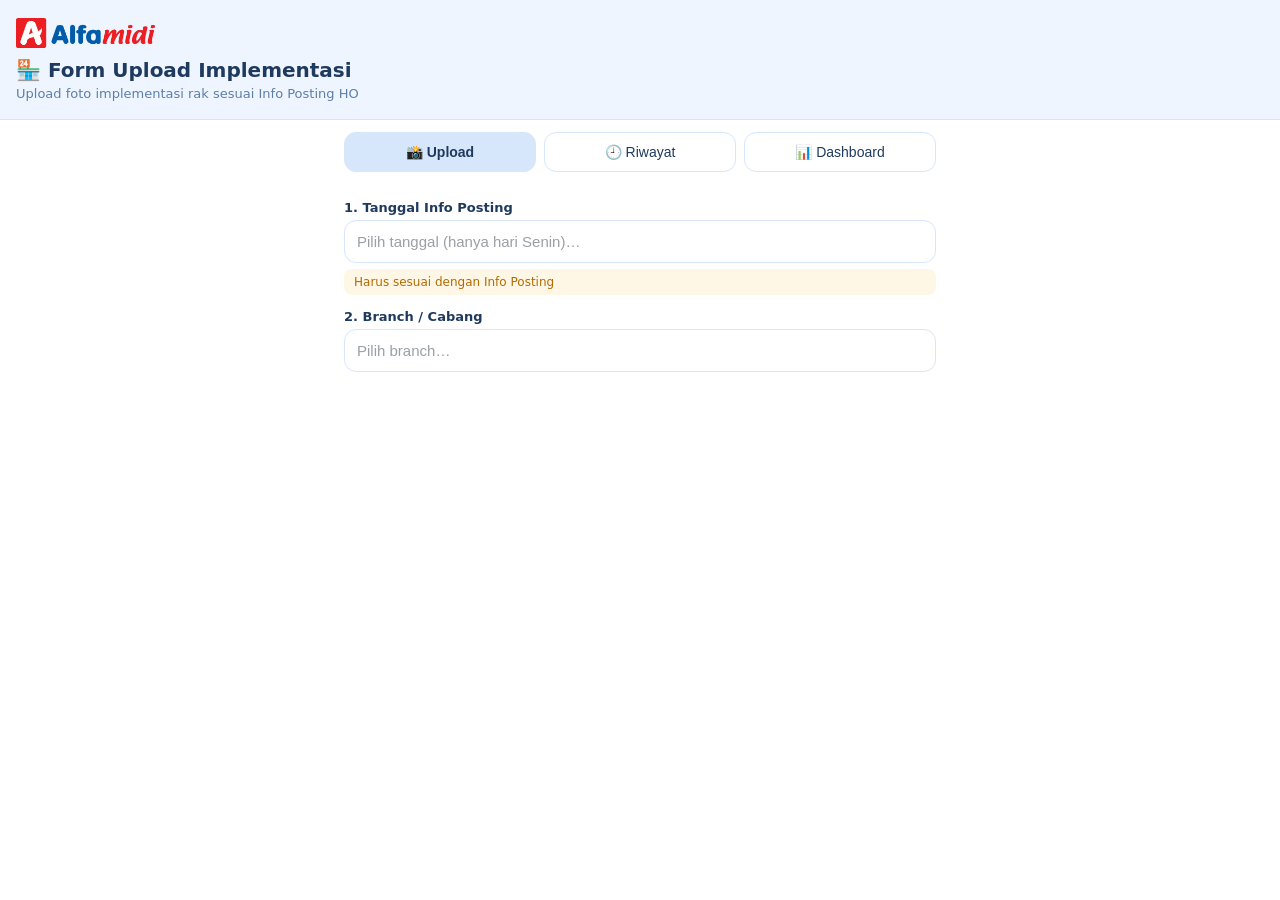
<file: index.html>
<!DOCTYPE html>
<html>
<head>
  <base target="_top">
  <meta charset="utf-8">
  <meta name="viewport" content="width=device-width, initial-scale=1">
<title>Upload Implementasi Planogram</title>
<link rel="stylesheet" href="style.css">
  <style>
    /* ===== Riwayat & Dashboard ===== */
    .dx-card{background:#fff;border:1px solid #dbe4f0;border-radius:14px;padding:12px;margin:10px 0;box-shadow:0 1px 4px rgba(15,40,80,.07)}
    .dx-t{display:flex;justify-content:space-between;align-items:baseline;margin:16px 0 6px}.dx-t b{font-size:16px;color:#12355b}.dx-t small{color:#6b7c93;font-size:12.5px}
    .dx-sum{display:flex;gap:14px;align-items:center}.dx-sum .big{font-size:30px;font-weight:800;color:#12355b;line-height:1}.dx-sum small{color:#5b6b7d;font-size:13px}
    .dx-bar{height:9px;border-radius:9px;background:#F5C6C6;margin-top:8px;overflow:hidden}.dx-bar i{display:block;height:100%;background:#4CAF73;border-radius:9px}
    .dx-chips{display:flex;gap:6px;flex-wrap:wrap;margin:10px 0 4px}.dx-chips button{flex:1;min-width:84px;border:1px solid #cfd9e6;background:#fff;border-radius:20px;padding:8px 8px;font-size:13px;font-weight:700;color:#33465c;cursor:pointer}
    .dx-chips button.on{background:#12355b;border-color:#12355b;color:#fff}
    .dx-f{display:grid;grid-template-columns:1fr 1fr;gap:8px;margin-top:8px}.dx-f select,.dx-f input{width:100%;box-sizing:border-box}.dx-f .w{grid-column:1/3}
    .st{border-radius:14px;padding:11px 12px;margin:8px 0;border:1px solid;border-left-width:6px}
    .st.ok{background:#E8F5EC;border-color:#BFE3CA;border-left-color:#4CAF73}.st.no{background:#FDEDED;border-color:#F5C6C6;border-left-color:#E57373}
    .st .h{display:flex;justify-content:space-between;gap:8px;align-items:flex-start}.st .h b{font-size:14.5px;color:#1d2b3a}.st .h small{display:block;color:#5b6b7d;font-size:12px;margin-top:2px}
    .st .bd{font-size:11.5px;font-weight:800;padding:3px 10px;border-radius:20px;white-space:nowrap}.st.ok .bd{background:#CBEAD4;color:#1B5E32}.st.no .bd{background:#F9D3D3;color:#8E2A2A}
    .st .ln{font-size:12.5px;color:#33465c;margin-top:8px}.st .ln span.k{display:inline-block;font-weight:800;margin-right:4px}
    .rc2{display:inline-block;border-radius:8px;padding:2px 8px;margin:2px 3px 2px 0;font-size:12px;font-weight:800}.rc2.rg{background:#DCE8FF;color:#1E4FA8}.rc2.nr{background:#FFE9C7;color:#8A5200}
    .dx-hero{display:flex;gap:14px;align-items:center}.dx-hero .lg{flex:1;display:grid;gap:8px}.dx-hero .li{display:flex;align-items:center;gap:8px;font-size:14px;color:#33465c}
    .dx-hero .li i{width:12px;height:12px;border-radius:4px;flex:none}.dx-hero .li b{margin-left:auto;font-size:18px;color:#12355b}
    .dx-k{display:grid;grid-template-columns:1fr 1fr;gap:10px;margin:10px 0}.dx-k div{background:#fff;border:1px solid #dbe4f0;border-radius:14px;padding:12px;box-shadow:0 1px 4px rgba(15,40,80,.06)}
    .dx-k b{display:block;font-size:23px;color:#12355b;line-height:1.1}.dx-k small{color:#6b7c93;font-size:12.5px}
    .rk{display:flex;gap:10px;align-items:center;border-radius:14px;padding:10px 12px;margin:7px 0;border:1px solid;border-left-width:6px;cursor:pointer}
    .rk.ok{background:#E8F5EC;border-color:#BFE3CA;border-left-color:#4CAF73}.rk.no{background:#FDEDED;border-color:#F5C6C6;border-left-color:#E57373}.rk.sel{box-shadow:0 0 0 2px #12355b}
    .rk .n{width:30px;height:30px;border-radius:50%;background:#fff;display:flex;align-items:center;justify-content:center;font-weight:800;color:#12355b;font-size:14px;flex:none}
    .rk .m{flex:1;min-width:0}.rk .m b{font-size:14.5px;color:#1d2b3a}.rk .m small{display:block;color:#5b6b7d;font-size:12px}
    .rk .bar{height:7px;border-radius:7px;background:rgba(0,0,0,.08);margin-top:6px;overflow:hidden}.rk .bar i{display:block;height:100%;background:#4CAF73}
    .rk .p{font-size:19px;font-weight:800;text-align:right}.rk.ok .p{color:#1B5E32}.rk.no .p{color:#8E2A2A}
    .tp{margin:9px 0}.tp .r{display:flex;justify-content:space-between;font-size:13px;color:#33465c}.tp .r b{color:#12355b}
    .dy{display:flex;align-items:flex-end;gap:6px;height:110px;margin-top:8px;overflow-x:auto;padding-bottom:2px}
    .dy div{flex:1 0 34px;display:flex;flex-direction:column;justify-content:flex-end;align-items:center;height:100%}
    .dy i{display:block;width:100%;background:#7FC79A;border-radius:6px 6px 0 0;min-height:3px}.dy b{font-size:11.5px;color:#12355b}.dy small{font-size:10.5px;color:#6b7c93}
    .lg2{font-size:12.5px;color:#5b6b7d;background:#f4f7fb;border-radius:10px;padding:8px 10px;margin:6px 0}
    .bl{display:flex;justify-content:space-between;gap:8px;padding:8px 10px;border-radius:10px;background:#FDEDED;border:1px solid #F5C6C6;margin:6px 0;font-size:13px}.bl small{color:#8E2A2A;font-size:11.5px;white-space:nowrap}
    .o small{display:block;font-size:11px;color:#5c88b2;margin-top:2px}
    .pvw summary{cursor:pointer;font-weight:800;color:#12355b;font-size:15px}.pvw .src{font-size:12.5px;color:#5b6b7d;margin:4px 0 8px}
    .pvw table td.na{color:#9aa0a6}.pvw tr.mut td{opacity:.5}
    .blk .bh{display:flex;justify-content:space-between;align-items:center}.blk .bh b{color:#12355b;font-size:15px}
    .sm{background:#f4f7fb;border-radius:10px;padding:8px 10px;margin:8px 0;font-size:13px;color:#33465c}
    .sm i{display:block;height:7px;border-radius:7px;background:#F5C6C6;margin-top:6px;overflow:hidden}.sm i b{display:block;height:100%;background:#4CAF73}
    .slot{border-top:1px dashed #dbe4f0;margin-top:10px;padding-top:8px}.slot:first-child{border-top:0;margin-top:0;padding-top:0}
    .vl{font-size:12px;font-weight:800;margin:6px 0 2px}.vl.rg{color:#1E4FA8}.vl.nr{color:#8A5200}
    .chs{display:flex;flex-wrap:wrap;gap:6px;margin:2px 0 6px}
    .ch{border:1.5px solid #cfd9e6;background:#fff;border-radius:10px;padding:8px 12px;font-size:14px;font-weight:700;color:#33465c;cursor:pointer}
    .ch.on{background:#4CAF73;border-color:#4CAF73;color:#fff}.ch.tk{background:#E8F5EC;border-color:#BFE3CA;color:#1B5E32;cursor:default}.ch.ot{opacity:.35;cursor:default}
    .okk{background:#E8F5EC;color:#1B5E32;border-radius:10px;padding:8px 10px;font-size:13px;font-weight:600;margin:6px 0}
    .nop{background:#FFF6E0;border:1px solid #F1D9A0;border-radius:12px;padding:12px;font-size:13.5px;color:#6b5200;margin:14px 0}
  </style>
</head>
<body>
<header>
  <h1>🏪 Form Upload Implementasi</h1>
  <p>Upload foto implementasi rak sesuai Info Posting HO</p>
</header>
<div class="tabs"><button class="on" data-t="f">📸 Upload</button><button data-t="h">🕘 Riwayat</button><button data-t="d">📊 Dashboard</button></div>
<main>
<section id="f" class="tab">
  <label class="l">1. Tanggal Info Posting</label>
  <div><input id="tgl" placeholder="Pilih tanggal (hanya hari Senin)…"></div>
  <p class="warn">Harus sesuai dengan Info Posting</p>
  <label class="l">2. Branch / Cabang</label>
  <input id="branch" placeholder="Pilih branch…">
  <div id="prev"></div>
  <div id="upl" hidden>
    <label class="l">3. Upload per Tipe Toko <small style="font-weight:400;color:#5b6b7d">(boleh beberapa tipe toko sekaligus)</small></label>
    <div id="blocks"></div>
    <button class="btn s" id="addb" style="width:100%">＋ Tambah Tipe Toko Lain</button>
    <button class="btn" id="go" style="margin-top:12px">Kirim Foto Implementasi</button>
  </div>
</section>
<section id="h" class="tab" hidden>
  <label class="l">Branch</label><input id="hbr" placeholder="Pilih branch…">
  <label class="l">Periode Info Posting</label><select id="hp"></select>
  <div id="hres"><p class="mut">Pilih branch untuk melihat status upload toko</p></div>
</section>
<section id="d" class="tab" hidden>
  <label class="l">Periode Info Posting</label><select id="dp"></select>
  <div id="dres"><p class="mut">Memuat…</p></div>
</section>
</main>

<div id="toast"></div><div id="ov"><div><h2>✅ Berhasil</h2><p id="ovm"></p><button class="btn" onclick="$('ov').style.display='none'">OK</button></div></div>
<script src="config.js"></script>
<script src="api.js"></script>
<script src="lib.js"></script>

<script>
let M = {branches: []}, OPT = null, BL = [], SEQ = 0;
const U = x => String(x || '').trim().toUpperCase();
function checkMonday(s) { const p = String(s || '').split('-'); return p.length === 3 && new Date(Date.UTC(p[0], p[1] - 1, p[2])).getUTCDay() === 1; }
Cal($('tgl'));

function drawPrev() {
  const p = OPT.preview, br = OPT.branch;
  const note = p.sumber === 'spreadsheet' ? 'Sumber: spreadsheet Info Posting' : 'Sumber: data Info Posting HO' + (p.sheetDate ? ' (spreadsheet sedang menampilkan tanggal ' + esc(p.sheetDate) + ')' : '');
  const cell = t => t ? esc(t) : '<span class="na">-</span>';
  $('prev').innerHTML = '<details class="dx-card pvw" open><summary>📄 Preview Info Posting • ' + esc(br) + '</summary><div class="src">' + note + '. Upload hanya no rak yang tertulis di sini.</div><div class="wrap"><table><tr><th>Tipe Toko</th><th>Kode</th><th>Jenis</th><th>Rak Reguler</th><th>Rak Non Reguler</th><th>Keterangan</th></tr>'
    + p.rows.map(r => {
      if (r.sec) { const red = /SUPER|FRESH/.test(r.sec); return '<tr><td colspan="6" style="font-weight:800;background:' + (red ? '#ff0000;color:#000' : '#008000;color:#fff') + '">' + esc(r.sec) + '</td></tr>'; }
      const has = r.reg || r.nr;
      return '<tr' + (has ? '' : ' class="mut"') + '><td>' + esc(r.u) + '</td><td>' + esc(r.k) + '</td><td>' + esc(r.j) + '</td><td>' + cell(r.reg) + '</td><td>' + cell(r.nr) + '</td><td>' + cell(r.ket) + '</td></tr>';
    }).join('') + '</table></div></details>';
}
function loadOpt() {
  OPT = null; BL = []; $('blocks').innerHTML = ''; $('prev').innerHTML = ''; $('upl').hidden = true;
  const tgl = $('tgl').value.trim(), br = $('branch').value.trim();
  if (!tgl || !br || !M.branches.includes(br)) return;
  if (!checkMonday(tgl)) { toast('⚠️ Tanggal Info Posting harus hari Senin!', 0); return; }
  const id = ++SEQ; $('prev').innerHTML = '<p class="mut">Memuat preview info posting…</p>';
  google.script.run.withSuccessHandler(r => {
    if (id !== SEQ) return; OPT = r; drawPrev(); $('upl').hidden = false;
    if (!r.tipes.length) { $('blocks').innerHTML = '<div class="nop">⚠️ HO belum mengisi no rak untuk branch ini pada tanggal tersebut. Cek kembali tanggal info posting.</div>'; $('addb').hidden = true; $('go').hidden = true; return; }
    $('addb').hidden = false; $('go').hidden = false; addBlock();
  }).withFailureHandler(e => { if (id === SEQ) $('prev').innerHTML = '<p class="mut">' + esc(e.message) + '</p>'; }).getImplOptions(tgl, br);
}
function renum() { BL.forEach((b, i) => b.el.querySelector('.bt').textContent = 'Tipe Toko #' + (i + 1)); }
function addBlock() {
  const b = {tipe: null, store: null, taken: {'REGULER': [], 'NON REGULER': []}, slots: []}; BL.push(b);
  const el = document.createElement('div'); el.className = 'dx-card blk'; b.el = el;
  el.innerHTML = '<div class="bh"><b class="bt"></b><button type="button" class="x" data-xb="1">✕</button></div>'
    + '<label class="l">Tipe Toko</label><div><input class="tp" placeholder="Pilih tipe toko…"></div>'
    + '<label class="l">Kode Toko</label><div><input class="kt" placeholder="Pilih tipe toko dulu…"></div><div class="sl"></div>';
  $('blocks').appendChild(el); renum();
  b.tp = el.querySelector('.tp'); b.kt = el.querySelector('.kt');
  Combo(b.tp, OPT.tipes.map(t => t.label)); b.tp._title = 'Tipe Toko'; b.tp._noall = 1;
  Combo(b.kt, []); b.kt._title = 'Kode Toko'; b.kt._noall = 1;
  b.kt._guard = () => { if (!b.tipe) { warn(b.tp, 'Tipe Toko'); return true; } return false; };
  b.tp.addEventListener('change', () => {
    b.tipe = OPT.tipes.find(t => t.label === b.tp.value) || null; b.store = null; b.slots = []; b.kt.value = '';
    b.kt._arr = b.tipe ? b.tipe.stores.map(s => s.kode + ' - ' + s.nama) : [];
    b.kt.placeholder = b.tipe ? (b.tipe.stores.length ? 'Pilih kode toko…' : 'Tidak ada toko bertipe ini di branch') : 'Pilih tipe toko dulu…';
    drawSlots(b);
  });
  b.kt.addEventListener('change', () => {
    const s = b.tipe && b.tipe.stores.find(x => x.kode + ' - ' + x.nama === b.kt.value); if (!s) return;
    b.store = s; b.slots = []; b.el.querySelector('.sl').innerHTML = '<p class="mut">Memuat status upload toko…</p>';
    google.script.run.withSuccessHandler(t => { if (b.store !== s) return; b.taken = t; b.slots = [{sel: [], v: '', d: ''}]; drawSlots(b); })
      .withFailureHandler(e => toast(e.message, 0)).getStoreTaken($('tgl').value.trim(), $('branch').value.trim(), s.kode);
  });
}
function drawSlots(b) {
  const box = b.el.querySelector('.sl'); if (!b.store) { box.innerHTML = ''; return; }
  const t = b.tipe, tk = b.taken, V = ['REGULER', 'NON REGULER'], list = {'REGULER': t.reg, 'NON REGULER': t.nr};
  const used = {'REGULER': new Set(), 'NON REGULER': new Set()}; b.slots.forEach(s => s.sel.forEach(x => used[s.v].add(x)));
  let total = 0, dn = 0; V.forEach(v => list[v].forEach(x => { total++; if (tk[v].includes(x)) dn++; }));
  let h = '<div class="sm"><b>' + esc(b.store.nama) + '</b> (' + esc(b.store.kode) + ')<br>' + dn + ' dari ' + total + ' rak sudah diupload' + (dn < total ? ' • sisa ' + (total - dn) : ' 🎉') + '<i><b style="width:' + (total ? Math.round(dn * 100 / total) : 0) + '%"></b></i></div>';
  if (dn >= total) { box.innerHTML = h + '<div class="okk">✓ Semua rak toko ini sudah diupload</div>'; return; }
  h += '<p class="mut" style="text-align:left;margin:4px 0"><small>Ketuk no rak yang difoto (1 foto boleh untuk beberapa rak), lalu ambil foto.</small></p>';
  b.slots.forEach((s, si) => {
    h += '<div class="slot">';
    V.forEach(v => { if (!list[v].length) return;
      h += '<div class="vl ' + (v === 'REGULER' ? 'rg' : 'nr') + '">Rak ' + (v === 'REGULER' ? 'Reguler' : 'Non Reguler') + '</div><div class="chs">' + list[v].map(x => {
        const c = tk[v].includes(x) ? 'tk' : (s.v === v && s.sel.includes(x) ? 'on' : (used[v].has(x) ? 'ot' : ''));
        return '<button type="button" class="ch ' + c + '" data-s="' + si + '" data-v="' + v + '" data-r="' + esc(x) + '">' + (c === 'tk' ? '✓ ' : '') + esc(x) + '</button>'; }).join('') + '</div>'; });
    h += '<label class="btn s">📷 Kamera<input type="file" accept="image/*" capture="environment" hidden data-s="' + si + '"></label><label class="btn s">🖼️ Galeri<input type="file" accept="image/*" hidden data-s="' + si + '"></label>'
      + (b.slots.length > 1 ? '<button type="button" class="btn s" data-rm="' + si + '">✕ Hapus foto ini</button>' : '') + (s.d ? '<img class="pv" src="' + s.d + '">' : '') + '</div>';
  });
  if (V.some(v => list[v].some(x => !tk[v].includes(x) && !used[v].has(x)))) h += '<button type="button" class="btn s" style="width:100%;margin-top:8px" data-add="1">＋ Foto lain untuk rak yang tersisa</button>';
  box.innerHTML = h;
}
const blkOf = e => { const el = e.target.closest('.blk'); return el ? BL.find(b => b.el === el) : null; };
$('blocks').addEventListener('click', e => {
  const b = blkOf(e); if (!b) return;
  const lb = e.target.closest('label.btn');
  if (lb) { const f = lb.querySelector('input'); if (f && !b.slots[+f.dataset.s].sel.length) { e.preventDefault(); toast('Pilih no rak dulu sebelum ambil foto', 0); } return; }
  const t = e.target.closest('button'); if (!t) return;
  if (t.dataset.xb) { if (BL.length > 1) { b.el.remove(); BL.splice(BL.indexOf(b), 1); renum(); } return; }
  if (t.dataset.r) { if (t.classList.contains('tk') || t.classList.contains('ot')) return;
    const s = b.slots[+t.dataset.s], v = t.dataset.v, r = t.dataset.r; if (s.v !== v) { s.sel = []; s.v = v; }
    const i = s.sel.indexOf(r); i < 0 ? s.sel.push(r) : s.sel.splice(i, 1); if (!s.sel.length) s.v = ''; drawSlots(b); }
  else if (t.dataset.add) { b.slots.push({sel: [], v: '', d: ''}); drawSlots(b); }
  else if (t.dataset.rm) { b.slots.splice(+t.dataset.rm, 1); drawSlots(b); }
});
$('blocks').addEventListener('change', e => { const f = e.target, b = blkOf(e); if (!b || f.type !== 'file' || !f.files[0]) return;
  const s = b.slots[+f.dataset.s]; compress(f.files[0], u => { s.d = u; drawSlots(b); }); });
$('addb').onclick = () => {
  for (const b of BL) { if (!b.tipe) { warn(b.tp, 'Tipe Toko'); return; } if (!b.store) { warn(b.kt, 'Kode Toko'); return; }
    if (!b.slots.some(s => s.d)) { toast('Lengkapi foto untuk tipe toko sebelumnya dulu', 0); b.el.scrollIntoView({block: 'center'}); return; } }
  addBlock(); BL[BL.length - 1].el.scrollIntoView({behavior: 'smooth', block: 'start'});
};
$('go').onclick = () => {
  try {
    if (!OPT) throw 'Pilih tanggal & branch dulu';
    const blocks = [], seen = {};
    BL.forEach((b, i) => {
      if (!b.tipe) throw 'Tipe toko #' + (i + 1) + ' belum dipilih';
      if (!b.store) throw 'Kode toko untuk tipe toko #' + (i + 1) + ' belum dipilih';
      if (seen[b.store.kode]) throw 'Toko ' + b.store.kode + ' dipilih dua kali, gabungkan dalam satu blok';
      seen[b.store.kode] = 1; const files = [];
      b.slots.forEach(s => {
        if (s.sel.length && !s.d) throw 'Foto belum dipilih untuk rak ' + s.sel.join(', ') + ' (toko ' + b.store.kode + ')';
        if (!s.sel.length && s.d) throw 'Ada foto yang belum dipilih no raknya (toko ' + b.store.kode + ')';
        if (s.d) files.push({raks: s.sel.slice(), variant: s.v, data: s.d.split(',')[1]});
      });
      if (!files.length) throw 'Belum ada foto untuk toko ' + b.store.kode;
      blocks.push({kode: b.store.kode, files: files});
    });
    $('go').disabled = true; $('go').textContent = 'Mengirim…';
    google.script.run.withSuccessHandler(n => { $('go').disabled = false; $('go').textContent = 'Kirim Foto Implementasi'; done(n + ' foto implementasi berhasil diupload untuk ' + blocks.length + ' toko'); loadOpt(); })
      .withFailureHandler(e => { $('go').disabled = false; $('go').textContent = 'Kirim Foto Implementasi'; toast(e.message, 0); })
      .saveImplBatch({periode: $('tgl').value.trim(), branch: $('branch').value.trim(), blocks: blocks});
  } catch (e) { toast(typeof e === 'string' ? e : e.message, 0); }
};
google.script.run.withSuccessHandler(m => {
  M = m || M; Combo($('branch'), M.branches || []); $('branch')._title = 'Branch'; initPanels();
  Seq([{el: $('tgl'), label: 'Tanggal Info Posting'}, {el: $('branch'), label: 'Branch'}]);
  $('tgl').onchange = loadOpt; $('branch').onchange = loadOpt;
}).getMasters();

// ================= RIWAYAT UPLOAD (status kirim per toko) =================
let RH = null, RF = {st:'', v:'', t:'', q:'', n:40};
const fmtT = w => w ? w.slice(8,10) + '/' + w.slice(5,7) + ' ' + w.slice(11,16) : '-';
function loadRiw(p) {
  const b = $('hbr').value.trim();
  if (!M || !M.branches.includes(b)) { $('hres').innerHTML = '<p class="mut">Pilih branch untuk melihat status upload toko</p>'; return; }
  $('hres').innerHTML = '<p class="mut">Memuat…</p>';
  google.script.run.withSuccessHandler(r => {
    RH = r; RF = {st:'', v:'', t:'', q:'', n:40};
    $('hp').innerHTML = r.periods.map(x => '<option' + (x === r.p ? ' selected' : '') + '>' + esc(x) + '</option>').join('');
    frameRiw();
  }).withFailureHandler(e => $('hres').innerHTML = '<p class="mut">' + esc(e.message) + '</p>').getRiwayatImpl(p || '', b);
}
function frameRiw() {
  if (!RH.p) { $('hres').innerHTML = '<p class="mut">Belum ada data periode info posting</p>'; return; }
  const tipes = Array.from(new Set(RH.stores.map(s => s.tipe))).sort();
  $('hres').innerHTML = '<div class="dx-card" id="rsum"></div>'
    + '<div class="dx-chips"><button data-s="" class="on">Semua</button><button data-s="ok">✓ Sudah kirim</button><button data-s="no">✕ Belum kirim</button></div>'
    + '<div class="dx-f"><select id="rv"><option value="">Semua variant rak</option><option value="REGULER">Rak Reguler</option><option value="NON REGULER">Rak Non Reguler</option></select>'
    + '<select id="rt"><option value="">Semua tipe toko</option>' + tipes.map(x => '<option>' + esc(x) + '</option>').join('') + '</select>'
    + '<input id="rq" class="w" placeholder="🔍 Cari kode / nama toko…"></div><div id="rlist"></div>';
  $('hres').querySelectorAll('.dx-chips button').forEach(b => b.onclick = () => { RF.st = b.dataset.s; RF.n = 40;
    $('hres').querySelectorAll('.dx-chips button').forEach(x => x.classList.toggle('on', x === b)); drawRiw(); });
  $('rv').onchange = e => { RF.v = e.target.value; RF.n = 40; drawRiw(); };
  $('rt').onchange = e => { RF.t = e.target.value; RF.n = 40; drawRiw(); };
  $('rq').oninput = e => { RF.q = e.target.value.trim().toLowerCase(); RF.n = 40; drawRiw(); };
  drawRiw();
}
function drawRiw() {
  const all = RH.stores.map(s => ({s: s, f: RF.v ? s.files.filter(x => x.variant === RF.v) : s.files}))
    .filter(o => (!RF.t || o.s.tipe === RF.t) && (!RF.q || (o.s.kode + ' ' + o.s.nama).toLowerCase().includes(RF.q)));
  const sd = all.filter(o => o.f.length).length, tot = all.length, pct = tot ? Math.round(sd * 1000 / tot) / 10 : 0;
  $('rsum').innerHTML = '<div class="dx-sum"><div class="big">' + pct + '%</div><div><b>' + sd + ' dari ' + tot + ' toko</b> sudah mengirim foto<br><small>Branch ' + esc(RH.branch) + ' • periode ' + esc(RH.p) + (RF.v ? ' • ' + esc(RF.v) : '') + '</small></div></div><div class="dx-bar"><i style="width:' + pct + '%"></i></div>';
  const shown = all.filter(o => !RF.st || (RF.st === 'ok' ? o.f.length : !o.f.length));
  const card = o => {
    const ok = o.f.length > 0, rg = [], nr = [];
    o.f.forEach(f => f.raks.forEach(x => { const a = f.variant === 'NON REGULER' ? nr : rg; if (a.indexOf(x) < 0) a.push(x); }));
    return '<div class="st ' + (ok ? 'ok' : 'no') + '"><div class="h"><div><b>' + esc(o.s.kode) + ' - ' + esc(o.s.nama) + '</b><small>' + esc(o.s.tipe) + '</small></div><span class="bd">' + (ok ? '✓ Terkirim' : '✕ Belum kirim') + '</span></div>'
      + (ok ? '<div class="ln">' + (rg.length ? '<div><span class="k">Reguler:</span>' + rg.map(x => '<span class="rc2 rg">' + esc(x) + '</span>').join('') + '</div>' : '')
        + (nr.length ? '<div><span class="k">Non Reguler:</span>' + nr.map(x => '<span class="rc2 nr">' + esc(x) + '</span>').join('') + '</div>' : '')
        + '<div style="margin-top:4px;color:#5b6b7d">' + o.f.length + ' foto • terakhir kirim ' + esc(fmtT(o.f[0].waktu)) + '</div></div>'
        : '<div class="ln" style="color:#8E2A2A">Belum ada foto implementasi yang terkirim untuk periode ini.</div>') + '</div>';
  };
  $('rlist').innerHTML = shown.length ? '<p class="mut" style="text-align:left;margin:8px 0 0"><small>Menampilkan ' + Math.min(RF.n, shown.length) + ' dari ' + shown.length + ' toko</small></p>' + shown.slice(0, RF.n).map(card).join('')
    + (shown.length > RF.n ? '<button type="button" class="btn s" id="rmore" style="width:100%">Tampilkan ' + Math.min(40, shown.length - RF.n) + ' lagi</button>' : '') : '<p class="mut">Tidak ada toko yang cocok dengan filter</p>';
  if ($('rmore')) $('rmore').onclick = () => { RF.n += 40; drawRiw(); };
}

// ================= DASHBOARD PENCAPAIAN BRANCH =================
let DD = null, DBR = '', DN = 30, DQ = '';
function loadDash(p) {
  $('dres').innerHTML = '<p class="mut">Memuat…</p>';
  google.script.run.withSuccessHandler(r => {
    DD = r; $('dp').innerHTML = r.periods.map(x => '<option' + (x === r.p ? ' selected' : '') + '>' + esc(x) + '</option>').join('');
    if (!DBR || !r.branches.some(b => b.nama === DBR)) DBR = M.branches.includes($('branch').value.trim()) ? $('branch').value.trim() : '';
    drawDash();
  }).withFailureHandler(e => $('dres').innerHTML = '<p class="mut">' + esc(e.message) + '</p>').getDashImpl(p || '');
}
function drawDash() {
  const r = DD; if (!r.p) { $('dres').innerHTML = '<p class="mut">Belum ada data periode info posting</p>'; return; }
  const B = r.branches.slice().sort((a, b) => b.pct - a.pct || b.foto - a.foto), n = B.length;
  const sum = k => B.reduce((a, b) => a + b[k], 0), tt = sum('total'), tu = sum('toko'), pt = tt ? Math.round(tu * 1000 / tt) / 10 : 0;
  const act = B.filter(b => b.toko > 0).length, C = 2 * Math.PI * 44, off = C * (1 - pt / 100);
  const donut = '<svg viewBox="0 0 120 120" width="118" height="118"><circle cx="60" cy="60" r="44" fill="none" stroke="#F5C6C6" stroke-width="14"/><circle cx="60" cy="60" r="44" fill="none" stroke="#4CAF73" stroke-width="14" stroke-dasharray="' + C.toFixed(1) + '" stroke-dashoffset="' + off.toFixed(1) + '" transform="rotate(-90 60 60)"/><text x="60" y="60" text-anchor="middle" font-size="25" font-weight="800" fill="#12355b">' + pt + '%</text><text x="60" y="78" text-anchor="middle" font-size="11" fill="#6b7c93">toko upload</text></svg>';
  let h = '<div class="dx-t"><b>📊 Pencapaian Implementasi</b><small>Periode ' + esc(r.p) + '</small></div>'
    + '<div class="dx-card"><div class="dx-hero">' + donut + '<div class="lg"><div class="li"><i style="background:#4CAF73"></i>Toko sudah upload<b>' + tu + '</b></div><div class="li"><i style="background:#F5C6C6"></i>Toko belum upload<b>' + (tt - tu) + '</b></div><div class="li" style="font-size:12.5px;color:#6b7c93">dari ' + tt + ' toko di ' + n + ' branch</div></div></div></div>'
    + '<div class="dx-k"><div><b>' + sum('foto') + '</b><small>foto implementasi masuk</small></div><div><b>' + sum('rak') + '</b><small>no rak terkirim</small></div><div><b>' + act + '/' + n + '</b><small>branch sudah mulai upload</small></div><div><b>' + (B[0] ? esc(B[0].nama) : '-') + '</b><small>peringkat 1 saat ini</small></div></div>'
    + '<div class="lg2">🟢 Hijau = sudah ada toko upload &nbsp;•&nbsp; 🔴 Merah = belum ada yang upload. Bar & persen = toko yang sudah upload di branch itu. <b>Ketuk branch untuk melihat detail.</b></div>'
    + '<div class="dx-t"><b>🏆 Peringkat Branch</b><small>diurutkan dari pencapaian tertinggi</small></div>'
    + B.map((b, i) => '<div class="rk ' + (b.toko ? 'ok' : 'no') + (b.nama === DBR ? ' sel' : '') + '" data-b="' + esc(b.nama) + '"><div class="n">' + (i < 3 && b.toko ? ['🥇', '🥈', '🥉'][i] : i + 1) + '</div><div class="m"><b>' + esc(b.nama) + '</b><small>' + b.toko + ' dari ' + b.total + ' toko • ' + b.foto + ' foto</small><div class="bar"><i style="width:' + (b.toko ? Math.max(3, b.pct) : 0) + '%"></i></div></div><div class="p">' + b.pct + '%</div></div>').join('');
  const d = B.find(b => b.nama === DBR);
  if (d) {
    const rank = B.indexOf(d) + 1, mx = Math.max(1, ...d.days.map(x => x.foto)), q = DQ.toLowerCase();
    const bl = d.belum.filter(s => !q || (s.kode + ' ' + s.nama).toLowerCase().includes(q));
    h += '<div id="ddet" class="dx-t"><b>🔎 Detail ' + esc(d.nama) + '</b><small>peringkat ' + rank + ' dari ' + n + '</small></div>'
      + '<div class="dx-k"><div><b>' + d.toko + '/' + d.total + '</b><small>toko sudah upload (' + d.pct + '%)</small></div><div><b>' + d.foto + '</b><small>foto terkirim</small></div><div><b>' + d.rak + '</b><small>no rak terkirim</small></div><div><b style="font-size:17px">' + (d.last ? esc(fmtT(d.last)) : '-') + '</b><small>upload terakhir</small></div></div>'
      + '<div class="dx-card"><b style="color:#12355b">Pencapaian per Tipe Toko</b>' + d.tipes.map(t => { const p = t.total ? Math.round(t.toko * 1000 / t.total) / 10 : 0; return '<div class="tp"><div class="r"><span>' + esc(t.tipe) + '</span><b>' + t.toko + '/' + t.total + ' • ' + p + '%</b></div><div class="dx-bar"><i style="width:' + (t.toko ? Math.max(3, p) : 0) + '%"></i></div></div>'; }).join('') + '</div>'
      + '<div class="dx-card"><b style="color:#12355b">Aktivitas Upload Harian</b><small style="display:block;color:#6b7c93">jumlah foto per hari</small>' + (d.days.length ? '<div class="dy">' + d.days.slice(-14).map(x => '<div><b>' + x.foto + '</b><i style="height:' + Math.round(x.foto * 70 / mx) + 'px"></i><small>' + x.d.slice(8, 10) + '/' + x.d.slice(5, 7) + '</small></div>').join('') + '</div>' : '<p class="mut">Belum ada upload</p>') + '</div>'
      + '<div class="dx-t"><b>✕ Toko Belum Upload</b><small>' + d.belum.length + ' toko</small></div>'
      + '<input id="dq" placeholder="🔍 Cari kode / nama toko…" value="' + esc(DQ) + '" style="width:100%;box-sizing:border-box">'
      + (bl.length ? bl.slice(0, DN).map(s => '<div class="bl"><span><b>' + esc(s.kode) + '</b> - ' + esc(s.nama) + '</span><small>' + esc(s.tipe) + '</small></div>').join('') + (bl.length > DN ? '<button type="button" class="btn s" id="dmore" style="width:100%">Tampilkan ' + Math.min(30, bl.length - DN) + ' lagi</button>' : '') : '<p class="mut">' + (d.belum.length ? 'Tidak ada toko yang cocok' : 'Semua toko sudah upload 🎉') + '</p>');
  } else h += '<p class="mut">Ketuk salah satu branch di atas untuk melihat detail toko yang belum upload.</p>';
  const keep = document.activeElement && document.activeElement.id === 'dq';
  $('dres').innerHTML = h;
  if ($('dmore')) $('dmore').onclick = () => { DN += 30; drawDash(); };
  if ($('dq')) { $('dq').oninput = e => { DQ = e.target.value.trim(); DN = 30; drawDash(); }; if (keep) { const q = $('dq'); q.focus(); q.setSelectionRange(q.value.length, q.value.length); } }
}
$('dres').onclick = e => { const c = e.target.closest('.rk[data-b]'); if (!c) return; DBR = c.dataset.b; DN = 30; DQ = ''; drawDash(); const t = $('ddet'); if (t) t.scrollIntoView({behavior: 'smooth', block: 'start'}); };
$('hp').onchange = () => loadRiw($('hp').value);
$('dp').onchange = () => loadDash($('dp').value);
function initPanels() {
  Combo($('hbr'), M.branches || []); $('hbr')._title = 'Branch'; $('hbr').onchange = () => loadRiw('');
}
Tabs(t => {
  const go = () => { if (!M || !M.branches.length) { setTimeout(go, 400); return; }
    if (t === 'h') { if (!$('hbr').value && M.branches.includes($('branch').value.trim())) $('hbr').value = $('branch').value.trim(); loadRiw($('hp').value); }
    if (t === 'd') loadDash($('dp').value); };
  if (t === 'h' || t === 'd') go();
});
</script>
</body>
</html>
</file>
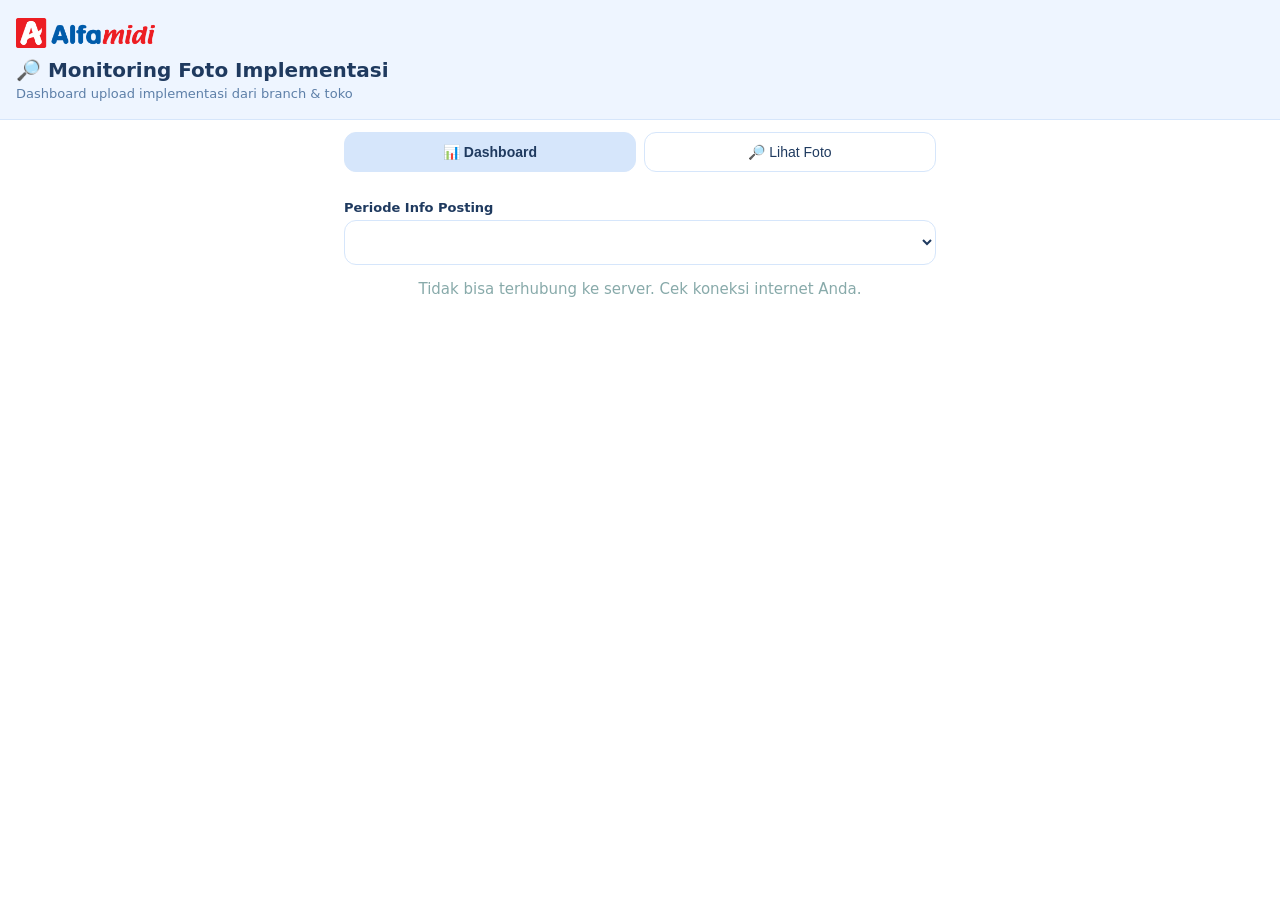
<file: monitor.html>
<!DOCTYPE html><html><head><base target="_top"><meta charset="utf-8"><meta name="viewport" content="width=device-width, initial-scale=1">
<title>Monitoring Foto Implementasi</title>
<link rel="stylesheet" href="style.css">
<style>
    /* ===== Riwayat & Dashboard ===== */
    .dx-card{background:#fff;border:1px solid #dbe4f0;border-radius:14px;padding:12px;margin:10px 0;box-shadow:0 1px 4px rgba(15,40,80,.07)}
    .dx-t{display:flex;justify-content:space-between;align-items:baseline;margin:16px 0 6px}.dx-t b{font-size:16px;color:#12355b}.dx-t small{color:#6b7c93;font-size:12.5px}
    .dx-sum{display:flex;gap:14px;align-items:center}.dx-sum .big{font-size:30px;font-weight:800;color:#12355b;line-height:1}.dx-sum small{color:#5b6b7d;font-size:13px}
    .dx-bar{height:9px;border-radius:9px;background:#F5C6C6;margin-top:8px;overflow:hidden}.dx-bar i{display:block;height:100%;background:#4CAF73;border-radius:9px}
    .dx-chips{display:flex;gap:6px;flex-wrap:wrap;margin:10px 0 4px}.dx-chips button{flex:1;min-width:84px;border:1px solid #cfd9e6;background:#fff;border-radius:20px;padding:8px 8px;font-size:13px;font-weight:700;color:#33465c;cursor:pointer}
    .dx-chips button.on{background:#12355b;border-color:#12355b;color:#fff}
    .dx-f{display:grid;grid-template-columns:1fr 1fr;gap:8px;margin-top:8px}.dx-f select,.dx-f input{width:100%;box-sizing:border-box}.dx-f .w{grid-column:1/3}
    .st{border-radius:14px;padding:11px 12px;margin:8px 0;border:1px solid;border-left-width:6px}
    .st.ok{background:#E8F5EC;border-color:#BFE3CA;border-left-color:#4CAF73}.st.no{background:#FDEDED;border-color:#F5C6C6;border-left-color:#E57373}
    .st .h{display:flex;justify-content:space-between;gap:8px;align-items:flex-start}.st .h b{font-size:14.5px;color:#1d2b3a}.st .h small{display:block;color:#5b6b7d;font-size:12px;margin-top:2px}
    .st .bd{font-size:11.5px;font-weight:800;padding:3px 10px;border-radius:20px;white-space:nowrap}.st.ok .bd{background:#CBEAD4;color:#1B5E32}.st.no .bd{background:#F9D3D3;color:#8E2A2A}
    .st .ln{font-size:12.5px;color:#33465c;margin-top:8px}.st .ln span.k{display:inline-block;font-weight:800;margin-right:4px}
    .rc2{display:inline-block;border-radius:8px;padding:2px 8px;margin:2px 3px 2px 0;font-size:12px;font-weight:800}.rc2.rg{background:#DCE8FF;color:#1E4FA8}.rc2.nr{background:#FFE9C7;color:#8A5200}
    .dx-hero{display:flex;gap:14px;align-items:center}.dx-hero .lg{flex:1;display:grid;gap:8px}.dx-hero .li{display:flex;align-items:center;gap:8px;font-size:14px;color:#33465c}
    .dx-hero .li i{width:12px;height:12px;border-radius:4px;flex:none}.dx-hero .li b{margin-left:auto;font-size:18px;color:#12355b}
    .dx-k{display:grid;grid-template-columns:1fr 1fr;gap:10px;margin:10px 0}.dx-k div{background:#fff;border:1px solid #dbe4f0;border-radius:14px;padding:12px;box-shadow:0 1px 4px rgba(15,40,80,.06)}
    .dx-k b{display:block;font-size:23px;color:#12355b;line-height:1.1}.dx-k small{color:#6b7c93;font-size:12.5px}
    .rk{display:flex;gap:10px;align-items:center;border-radius:14px;padding:10px 12px;margin:7px 0;border:1px solid;border-left-width:6px;cursor:pointer}
    .rk.ok{background:#E8F5EC;border-color:#BFE3CA;border-left-color:#4CAF73}.rk.no{background:#FDEDED;border-color:#F5C6C6;border-left-color:#E57373}.rk.sel{box-shadow:0 0 0 2px #12355b}
    .rk .n{width:30px;height:30px;border-radius:50%;background:#fff;display:flex;align-items:center;justify-content:center;font-weight:800;color:#12355b;font-size:14px;flex:none}
    .rk .m{flex:1;min-width:0}.rk .m b{font-size:14.5px;color:#1d2b3a}.rk .m small{display:block;color:#5b6b7d;font-size:12px}
    .rk .bar{height:7px;border-radius:7px;background:rgba(0,0,0,.08);margin-top:6px;overflow:hidden}.rk .bar i{display:block;height:100%;background:#4CAF73}
    .rk .p{font-size:19px;font-weight:800;text-align:right}.rk.ok .p{color:#1B5E32}.rk.no .p{color:#8E2A2A}
    .tp{margin:9px 0}.tp .r{display:flex;justify-content:space-between;font-size:13px;color:#33465c}.tp .r b{color:#12355b}
    .dy{display:flex;align-items:flex-end;gap:6px;height:110px;margin-top:8px;overflow-x:auto;padding-bottom:2px}
    .dy div{flex:1 0 34px;display:flex;flex-direction:column;justify-content:flex-end;align-items:center;height:100%}
    .dy i{display:block;width:100%;background:#7FC79A;border-radius:6px 6px 0 0;min-height:3px}.dy b{font-size:11.5px;color:#12355b}.dy small{font-size:10.5px;color:#6b7c93}
    .lg2{font-size:12.5px;color:#5b6b7d;background:#f4f7fb;border-radius:10px;padding:8px 10px;margin:6px 0}
    .bl{display:flex;justify-content:space-between;gap:8px;padding:8px 10px;border-radius:10px;background:#FDEDED;border:1px solid #F5C6C6;margin:6px 0;font-size:13px}.bl small{color:#8E2A2A;font-size:11.5px;white-space:nowrap}
    .tl-g{display:grid;grid-template-columns:1fr 1fr;gap:9px;margin:8px 0}
    .tl{border-radius:14px;padding:10px 12px;border:1px solid;border-left-width:6px;cursor:pointer}
    .tl.ok{background:#E8F5EC;border-color:#BFE3CA;border-left-color:#4CAF73}.tl.no{background:#FDEDED;border-color:#F5C6C6;border-left-color:#E57373}.tl.sel{box-shadow:0 0 0 2px #12355b}
    .tl b{font-size:14px;color:#1d2b3a;display:block}.tl .pp{font-size:24px;font-weight:800;line-height:1.15}.tl.ok .pp{color:#1B5E32}.tl.no .pp{color:#8E2A2A}
    .tl small{color:#5b6b7d;font-size:11.5px;display:block}.tl .bar{height:6px;border-radius:6px;background:rgba(0,0,0,.08);margin-top:6px;overflow:hidden}.tl .bar i{display:block;height:100%;background:#4CAF73}
    .st .ft{display:flex;justify-content:space-between;align-items:center;margin-top:8px;gap:8px}
</style></head><body>
<header><h1>🔎 Monitoring Foto Implementasi</h1><p>Dashboard upload implementasi dari branch & toko</p></header>
<div class="tabs"><button class="on" data-t="d">📊 Dashboard</button><button data-t="f">🔎 Lihat Foto</button></div>
<main>
<section id="d" class="tab"><label class="l">Periode Info Posting</label><select id="dp"></select><div id="dres"><p class="mut">Memuat…</p></div></section>
<section id="f" class="tab" hidden>
<label class="l">Tanggal Info Posting</label><div><input id="tgl" placeholder="Pilih tanggal (hanya hari Senin)"></div>
<p class="warn">⚠️ Tanggal harus sesuai dengan info posting.</p>
<label class="l">Branch</label><input id="br" placeholder="Cari branch…">
<label class="l">Kode Toko (kosongkan = semua toko)</label><input id="kt" placeholder="Pilih branch dulu…">
<label class="l">No Rak (kosongkan = semua rak)</label><input id="rk" placeholder="Ketik no rak, contoh: AA1" autocomplete="off">
<button class="btn" id="go">Tampilkan</button>
<div id="list"></div>
<div id="stg" hidden><p id="cap" style="font-weight:600"></p><img id="im" class="pv" style="max-height:none"><button class="btn" id="dl">⬇️ Download</button></div>
</section>
</main>
<div id="toast"></div><div id="ov"><div><h2>✅ Berhasil</h2><p id="ovm"></p><button class="btn" onclick="$('ov').style.display='none'">OK</button></div></div>
<script src="config.js"></script>
<script src="api.js"></script>
<script src="lib.js"></script>
<script>
let M = {branches: []}, S = {}, ITEMS = [], cur = null, BLOB = null, DD = null, DBR = '', DF = {st: '', t: '', q: '', n: 30};
const stg = $('stg'); Cal($('tgl'));
const fmtT = w => w ? w.slice(8, 10) + '/' + w.slice(5, 7) + ' ' + w.slice(11, 16) : '-';

// ================= DASHBOARD =================
function loadDash(p) {
  $('dres').innerHTML = '<p class="mut">Memuat…</p>';
  google.script.run.withSuccessHandler(r => {
    DD = r; $('dp').innerHTML = r.periods.map(x => '<option' + (x === r.p ? ' selected' : '') + '>' + esc(x) + '</option>').join('');
    if (!r.branches.some(b => b.nama === DBR)) DBR = r.branches.slice().sort((a, b) => b.pct - a.pct || b.foto - a.foto)[0] ? r.branches.slice().sort((a, b) => b.pct - a.pct || b.foto - a.foto)[0].nama : '';
    drawDash();
  }).withFailureHandler(e => $('dres').innerHTML = '<p class="mut">' + esc(e.message) + '</p>').getDashImpl(p || '');
}
function drawDash() {
  const r = DD; if (!r.p) { $('dres').innerHTML = '<p class="mut">Belum ada data periode info posting</p>'; return; }
  const B = r.branches.slice().sort((a, b) => b.pct - a.pct || b.foto - a.foto), n = B.length;
  const sum = k => B.reduce((a, b) => a + b[k], 0), tt = sum('total'), tu = sum('toko'), pt = tt ? Math.round(tu * 1000 / tt) / 10 : 0;
  const act = B.filter(b => b.toko > 0).length, C = 2 * Math.PI * 44, off = C * (1 - pt / 100);
  const donut = '<svg viewBox="0 0 120 120" width="118" height="118"><circle cx="60" cy="60" r="44" fill="none" stroke="#F5C6C6" stroke-width="14"/><circle cx="60" cy="60" r="44" fill="none" stroke="#4CAF73" stroke-width="14" stroke-dasharray="' + C.toFixed(1) + '" stroke-dashoffset="' + off.toFixed(1) + '" transform="rotate(-90 60 60)"/><text x="60" y="60" text-anchor="middle" font-size="25" font-weight="800" fill="#12355b">' + pt + '%</text><text x="60" y="78" text-anchor="middle" font-size="11" fill="#6b7c93">toko ada foto</text></svg>';
  $('dres').innerHTML = '<div class="dx-t"><b>📊 Ringkasan Nasional</b><small>Periode ' + esc(r.p) + '</small></div>'
    + '<div class="dx-card"><div class="dx-hero">' + donut + '<div class="lg"><div class="li"><i style="background:#4CAF73"></i>Toko sudah ada foto<b>' + tu + '</b></div><div class="li"><i style="background:#F5C6C6"></i>Toko belum ada foto<b>' + (tt - tu) + '</b></div><div class="li" style="font-size:12.5px;color:#6b7c93">dari ' + tt + ' toko di ' + n + ' branch</div></div></div></div>'
    + '<div class="dx-k"><div><b>' + act + '/' + n + '</b><small>branch sudah mulai upload</small></div><div><b>' + sum('foto') + '</b><small>foto implementasi masuk</small></div><div><b>' + sum('rak') + '</b><small>no rak terkirim</small></div><div><b>' + (n - act) + '</b><small>branch belum upload sama sekali</small></div></div>'
    + '<div class="dx-t"><b>🗺️ Status Tiap Branch</b><small>ketuk untuk detail toko</small></div>'
    + '<div class="lg2">🟢 Hijau = sudah ada toko yang upload foto &nbsp;•&nbsp; 🔴 Merah = belum ada foto sama sekali. Persen = toko yang sudah ada foto implementasinya.</div>'
    + '<div class="tl-g">' + B.map(b => '<div class="tl ' + (b.toko ? 'ok' : 'no') + (b.nama === DBR ? ' sel' : '') + '" data-b="' + esc(b.nama) + '"><b>' + esc(b.nama) + '</b><div class="pp">' + b.pct + '%</div><small>' + b.toko + ' dari ' + b.total + ' toko • ' + b.foto + ' foto</small><div class="bar"><i style="width:' + (b.toko ? Math.max(3, b.pct) : 0) + '%"></i></div></div>').join('') + '</div>'
    + '<div id="ddet"></div>';
  drawDet(B);
}
function drawDet(B) {
  B = B || DD.branches.slice().sort((a, b) => b.pct - a.pct || b.foto - a.foto);
  const d = B.find(b => b.nama === DBR); if (!d) { $('ddet').innerHTML = ''; return; }
  const rank = B.indexOf(d) + 1, mx = Math.max(1, ...d.days.map(x => x.foto)), tipes = Array.from(new Set(d.tipes.map(t => t.tipe)));
  DF = {st: '', t: '', q: '', n: 30};
  $('ddet').innerHTML = '<div class="dx-t"><b>🔎 Detail ' + esc(d.nama) + '</b><small>peringkat ' + rank + ' dari ' + B.length + '</small></div>'
    + '<div class="dx-k"><div><b>' + d.toko + '/' + d.total + '</b><small>toko ada foto (' + d.pct + '%)</small></div><div><b>' + d.foto + '</b><small>foto terkirim</small></div><div><b>' + d.rak + '</b><small>no rak terkirim</small></div><div><b style="font-size:17px">' + (d.last ? esc(fmtT(d.last)) : '-') + '</b><small>upload terakhir</small></div></div>'
    + '<div class="dx-card"><b style="color:#12355b">Pencapaian per Tipe Toko</b>' + d.tipes.map(t => { const p = t.total ? Math.round(t.toko * 1000 / t.total) / 10 : 0; return '<div class="tp"><div class="r"><span>' + esc(t.tipe) + '</span><b>' + t.toko + '/' + t.total + ' • ' + p + '%</b></div><div class="dx-bar"><i style="width:' + (t.toko ? Math.max(3, p) : 0) + '%"></i></div></div>'; }).join('') + '</div>'
    + '<div class="dx-card"><b style="color:#12355b">Aktivitas Upload Harian</b><small style="display:block;color:#6b7c93">jumlah foto per hari</small>' + (d.days.length ? '<div class="dy">' + d.days.slice(-14).map(x => '<div><b>' + x.foto + '</b><i style="height:' + Math.round(x.foto * 70 / mx) + 'px"></i><small>' + x.d.slice(8, 10) + '/' + x.d.slice(5, 7) + '</small></div>').join('') + '</div>' : '<p class="mut">Belum ada upload</p>') + '</div>'
    + '<div class="dx-t"><b>🏬 Daftar Toko</b><small id="dcnt"></small></div>'
    + '<div class="dx-chips"><button data-s="" class="on">Semua (' + d.total + ')</button><button data-s="ok">✓ Ada foto (' + d.toko + ')</button><button data-s="no">✕ Belum (' + d.belum.length + ')</button></div>'
    + '<div class="dx-f"><select id="dtp"><option value="">Semua tipe toko</option>' + tipes.map(x => '<option>' + esc(x) + '</option>').join('') + '</select><input id="dq" placeholder="🔍 Cari kode / nama toko…"></div><div id="dlist"></div>';
  $('ddet').querySelectorAll('.dx-chips button').forEach(b => b.onclick = () => { DF.st = b.dataset.s; DF.n = 30; $('ddet').querySelectorAll('.dx-chips button').forEach(x => x.classList.toggle('on', x === b)); drawList(d); });
  $('dtp').onchange = e => { DF.t = e.target.value; DF.n = 30; drawList(d); };
  $('dq').oninput = e => { DF.q = e.target.value.trim().toLowerCase(); DF.n = 30; drawList(d); };
  drawList(d);
}
function drawList(d) {
  const all = d.sudah.map(s => Object.assign({ok: 1}, s)).concat(d.belum.map(s => Object.assign({ok: 0}, s))).sort((a, b) => a.kode < b.kode ? -1 : 1)
    .filter(s => (!DF.st || (DF.st === 'ok') === !!s.ok) && (!DF.t || s.tipe === DF.t) && (!DF.q || (s.kode + ' ' + s.nama).toLowerCase().includes(DF.q)));
  $('dcnt').textContent = all.length + ' toko';
  $('dlist').innerHTML = all.length ? all.slice(0, DF.n).map(s => '<div class="st ' + (s.ok ? 'ok' : 'no') + '"><div class="h"><div><b>' + esc(s.kode) + ' - ' + esc(s.nama) + '</b><small>' + esc(s.tipe) + '</small></div><span class="bd">' + (s.ok ? '✓ Ada foto' : '✕ Belum ada') + '</span></div>'
    + (s.ok ? '<div class="ft"><span class="ln" style="margin:0">' + s.foto + ' foto • ' + s.rak + ' rak • terakhir ' + esc(fmtT(s.last)) + '</span><button data-k="' + esc(s.kode) + '" data-n="' + esc(s.nama) + '">🔎 Lihat foto</button></div>' : '<div class="ln" style="color:#8E2A2A">Belum ada foto implementasi dari toko ini.</div>') + '</div>').join('')
    + (all.length > DF.n ? '<button type="button" class="btn s" id="dmore" style="width:100%">Tampilkan ' + Math.min(30, all.length - DF.n) + ' lagi</button>' : '') : '<p class="mut">Tidak ada toko yang cocok</p>';
  if ($('dmore')) $('dmore').onclick = () => { DF.n += 30; drawList(d); };
}
$('dres').onclick = e => {
  const t = e.target.closest('.tl[data-b]'); if (t) { DBR = t.dataset.b; document.querySelectorAll('.tl').forEach(x => x.classList.toggle('sel', x === t)); drawDet(); const el = $('ddet'); if (el) el.scrollIntoView({behavior: 'smooth', block: 'start'}); return; }
  const b = e.target.closest('button[data-k]'); if (b) goStore(b.dataset.k, b.dataset.n);
};
$('dp').onchange = () => loadDash($('dp').value);

// ================= LIHAT FOTO =================
function loadStores(b, keep) {
  $('kt').placeholder = 'Memuat toko…';
  google.script.run.withSuccessHandler(st => { const c = keep ? $('kt').value : ''; if (!keep) S = {};
    st.forEach(s => { const k = s.kode + ' - ' + s.nama; S[k] = s; $('kt')._sub[k] = s.tipe; }); Combo($('kt'), Object.keys(S)); $('kt').value = c; $('kt').placeholder = 'Semua toko (atau cari kode / nama)'; }).getStores(b);
}
function runFind() {
  try {
    if (!$('tgl').value) throw 'Tanggal info posting belum dipilih';
    const br = need($('br'), M.branches, 'Branch'), s = S[$('kt').value]; if ($('kt').value && !s) throw 'Kode toko tidak valid';
    const f = {periode: $('tgl').value, branch: br, kode: s ? s.kode : '', rak: $('rk').value.trim()}; stg.hidden = true; $('list').innerHTML = '<p class="mut">Memuat…</p>';
    google.script.run.withSuccessHandler(r => { ITEMS = r;
      $('list').innerHTML = r.length ? '<p class="mut">' + r.length + ' foto ditemukan</p>' + r.map((x, i) => '<div class="card item"><span>' + (s ? '' : esc(x.toko) + '<br>') + 'Rak <b>' + esc(x.rak) + '</b>' + (x.mode === 'NON REGULER' ? ' <small>(NON REGULER)</small>' : '') + '<br><small>diupload ' + esc(x.waktu) + '</small></span><button data-i="' + i + '">Lihat</button></div>').join('') : '<p class="mut">Foto implementasi belum ada untuk pilihan ini</p>';
    }).withFailureHandler(e => { $('list').innerHTML = ''; toast(e.message, 0); }).findFilesImpl(f);
  } catch (e) { toast(e, 0); }
}
function goStore(kode, nama) {
  if (!M.branches.length) { setTimeout(() => goStore(kode, nama), 400); return; }
  document.querySelector('.tabs button[data-t="f"]').click();
  S = {}; const lb = kode + ' - ' + nama; S[lb] = {kode: kode, nama: nama};
  $('tgl').value = DD.p; $('br').value = DBR; $('rk').value = ''; $('kt')._arr = [lb]; $('kt').value = lb; loadStores(DBR, true); runFind();
}
function show(x) { cur = x; toast('Memuat gambar…', 1);
  google.script.run.withSuccessHandler(r => { const bin = atob(r.data), u = new Uint8Array(bin.length); for (let i = 0; i < bin.length; i++) u[i] = bin.charCodeAt(i); BLOB = new Blob([u], {type: r.mime});
    $('im').src = URL.createObjectURL(BLOB); $('cap').textContent = x.toko + ' • Rak ' + x.rak; stg.hidden = false; stg.scrollIntoView(); }).withFailureHandler(e => toast(e.message, 0)).getImageImpl(x.id); }
$('list').onclick = e => { const b = e.target.closest('button[data-i]'); if (b) show(ITEMS[+b.dataset.i]); };
$('dl').onclick = () => { if (!BLOB) return; const a = document.createElement('a'); a.href = URL.createObjectURL(BLOB); a.download = 'implementasi_' + cur.toko.split(' - ')[0] + '_rak_' + cur.rak.replace(/[^\w.-]+/g, '_') + '.jpg'; a.click(); };
$('go').onclick = runFind;
google.script.run.withSuccessHandler(m => {
  M = m; Combo($('br'), m.branches); Combo($('kt'), []); $('kt')._sub = {};
  const G = Seq([{el: $('tgl'), label: 'Tanggal Info Posting'}, {el: $('br'), label: 'Branch'}]);
  $('kt')._guard = G; $('kt')._opt = 'Semua toko';
  $('br').onchange = () => { S = {}; $('kt')._arr = []; $('kt')._sub = {}; $('kt').value = ''; if (!M.branches.includes($('br').value)) return; loadStores($('br').value, false); };
}).getMasters();
loadDash('');
Tabs();
</script></body></html>
</file>
<file: style.css>
:root{--bg:#fff;--b1:#eef5ff;--b2:#d6e6fb;--b3:#8bb8e8;--b4:#4a90d9;--ink:#1f3a5f}
*{box-sizing:border-box}body{margin:0;font-family:system-ui,Arial,sans-serif;background:var(--bg);color:var(--ink);font-size:15px}
header{background:var(--b1);padding:18px 16px;border-bottom:1px solid var(--b2)}header::before{content:'';display:block;height:30px;width:139px;margin-bottom:10px;background:url([data-uri]) no-repeat left center/contain}
header h1{margin:0;font-size:20px}header p{margin:4px 0 0;color:#5d7fa8;font-size:13px}
main{max-width:620px;margin:auto;padding:14px}.tabs{display:flex;gap:8px;max-width:620px;margin:auto;padding:12px 14px 0}
.tabs button{flex:1;padding:11px;border:1px solid var(--b2);background:#fff;border-radius:12px;font-size:14px;color:var(--ink)}.tabs .on{background:var(--b2);font-weight:600}
label.l{display:block;margin:14px 0 5px;font-weight:600;font-size:13px}
input,select{width:100%;padding:12px;border:1px solid var(--b2);border-radius:12px;font-size:15px;background:#fff;color:var(--ink)}
input:focus{outline:2px solid var(--b3)}.warn{margin:6px 0 0;font-size:12px;color:#b26a00;background:#fff7e6;padding:6px 10px;border-radius:8px}
.btn{display:block;width:100%;text-align:center;padding:13px;border:0;border-radius:12px;background:var(--b4);color:#fff;font-size:15px;margin-top:14px;cursor:pointer}
.btn.s{display:inline-block;width:auto;padding:9px 14px;margin:8px 8px 0 0;background:var(--b1);color:var(--ink);border:1px solid var(--b2);font-size:13px}.btn.ghost{background:#fff;color:var(--b4);border:1px dashed var(--b3)}.btn:disabled{opacity:.6}
.row{border:1px solid var(--b2);background:var(--b1);border-radius:14px;padding:12px;margin-top:10px}.rh{display:flex;gap:8px}.x{border:0;background:#fff;border-radius:10px;width:42px;color:#c0392b}
.pv{width:100%;max-height:260px;object-fit:contain;margin-top:10px;border-radius:10px;background:#fff}
.cal{display:none;position:absolute;z-index:9;left:0;right:0;background:#fff;border:1px solid var(--b2);border-radius:14px;padding:10px;box-shadow:0 6px 20px #4a90d933}
.ch{display:flex;justify-content:space-between;align-items:center;margin-bottom:6px}.ch b{padding:4px 14px;font-size:20px;cursor:pointer}
.cg{display:grid;grid-template-columns:repeat(7,1fr);text-align:center;gap:3px}.cg i{font-style:normal;font-size:11px;color:#8aa}.cg u{text-decoration:none;padding:9px 0;border-radius:8px}
.cg .off{color:#c4c4c4;pointer-events:none}.cg .mon{color:#000;font-weight:400;cursor:pointer;background:var(--b1)}
table{width:100%;border-collapse:collapse;font-size:12px}th{background:var(--b2);text-align:left}td,th{padding:8px 6px;border-bottom:1px solid var(--b2)}.wrap{overflow-x:auto}.mut{color:#8aa;text-align:center}
.card{background:var(--b1);border:1px solid var(--b2);border-radius:12px;padding:10px 12px;margin-top:8px}
#toast{position:fixed;left:50%;bottom:24px;transform:translateX(-50%);padding:12px 18px;border-radius:12px;color:#fff;display:none;z-index:99;max-width:90%}
#ov{position:fixed;inset:0;background:#1f3a5f66;display:none;align-items:center;justify-content:center;z-index:98}#ov div{background:#fff;border-radius:18px;padding:26px;text-align:center;width:80%;max-width:320px}#ov h2{margin:0 0 6px}
.item{display:flex;justify-content:space-between;align-items:center}.item button{border:0;background:var(--b4);color:#fff;border-radius:10px;padding:8px 14px}
#stage{position:relative;user-select:none;-webkit-user-select:none;-webkit-touch-callout:none}#stage.hide canvas{filter:blur(30px)}canvas{width:100%;height:auto;border:1px solid var(--b2);border-radius:10px;pointer-events:none}
@media print{body{display:none!important}}
.cw{position:relative;display:block;flex:1}.cw::after{content:'▾';position:absolute;right:14px;top:50%;transform:translateY(-50%);pointer-events:none;color:var(--b3)}.cw input{padding-right:34px}
#sh{display:none;position:fixed;inset:0;background:#1f3a5f66;z-index:90}.shb{position:absolute;top:0;left:0;right:0;max-width:620px;margin:auto;background:#fff;border-radius:0 0 18px 18px;padding:12px 14px 14px}
.sht{display:flex;justify-content:space-between;align-items:center;margin-bottom:8px}.sht button{border:0;background:var(--b1);border-radius:10px;width:36px;height:36px;color:var(--ink)}
#shl{max-height:34vh;overflow:auto;margin-top:8px;-webkit-overflow-scrolling:touch}#shl .o{padding:12px;border-bottom:1px solid var(--b1)}#shl .o:active{background:var(--b1)}
#shl .o small{display:block;font-size:12px;color:#7a98bd;margin-top:2px}
.miss{border-color:#d64545!important;box-shadow:0 0 0 3px #d6454533}
h3{font-size:14px;margin:18px 0 4px}
#shl .o.dis{opacity:.55;background:#f3f3f3;cursor:not-allowed}
.sec{border-radius:20px;margin-top:20px;overflow:hidden;border:2px solid var(--c);box-shadow:0 6px 18px color-mix(in srgb,var(--c) 22%,transparent)}
.sec.b{--c:#4a90d9;--c2:#8cc0f0;background:#f3f8ff}.sec.t{--c:#e8913a;--c2:#f6c27a;background:#fff8ef}
.sech{background:linear-gradient(135deg,var(--c),var(--c2));color:#fff;padding:14px;font-weight:800;font-size:18px;letter-spacing:.8px;text-align:center}.sech small{display:block;font-weight:400;font-size:12px;letter-spacing:0;margin-top:3px;opacity:.95}
.cat{padding:12px 14px 2px;font-weight:700;font-size:14px;color:var(--c)}
.pod{display:flex;align-items:center;gap:10px;margin:6px 12px;padding:10px 12px;border-radius:14px;background:#fff;border:1px solid #e3ecf7}.pod .md{font-size:26px}.pod .tx{flex:1}.pod .tx small{display:block;font-size:12px;color:#6b86a8}.pod .v{font-weight:700;text-align:right}
.pod.r1{background:linear-gradient(135deg,#fff6d6,#ffe39a);border:2px solid #f2c94c;padding:14px 12px;font-size:16px}.pod.r1 .md{font-size:36px}
.pod.r2{background:linear-gradient(135deg,#f8f9fb,#e1e6ee)}.pod.r3{background:linear-gradient(135deg,#fff3ea,#f6d5ba)}
.fg{display:grid;grid-template-columns:1fr 1fr;gap:8px;margin-top:8px}.fg select{font-size:13px;padding:10px 8px}.fi{display:flex;justify-content:space-between;align-items:center;margin-top:8px}.fi .btn{margin:0}.fi .mut{text-align:left;font-size:12px}
/* Riwayat upload HO per branch */
.bbox{margin-top:18px;border:2px solid var(--bc);border-radius:16px;overflow:hidden;box-shadow:0 6px 16px color-mix(in srgb,var(--bc) 25%,transparent)}
.bh{display:flex;justify-content:space-between;align-items:center;gap:8px;background:var(--bc);color:#fff;padding:12px 14px}
.bn{font-weight:800;font-size:18px;letter-spacing:.8px}.bs{font-size:12px;text-align:right;line-height:1.4;opacity:.95}
.bt th{background:color-mix(in srgb,var(--bc) 16%,#fff);color:var(--ink)}.bt td{vertical-align:top}.bt tr:not(.bg) td:first-child{border-left:4px solid var(--bc)}
.bt tr.bg td{background:color-mix(in srgb,var(--bc) 10%,#fff);font-weight:700;color:var(--bc)}
.chips{display:flex;flex-wrap:wrap;gap:6px;margin-top:10px}.chip{border:0;border-radius:999px;padding:6px 12px;color:#fff;font-size:12px;font-weight:700;background:var(--bc);cursor:pointer}
input::placeholder{color:#9aa0a6;opacity:1}
.dsh-t{display:flex;justify-content:space-between;align-items:baseline;margin:18px 0 8px}.dsh-t b{font-size:17px;color:#12355b}.dsh-t small{color:#6b7c93;font-size:12.5px}
.dsh-hero{display:flex;gap:14px;align-items:center;background:#fff;border:1px solid #dbe4f0;border-radius:16px;padding:14px;box-shadow:0 2px 8px rgba(15,40,80,.08)}
.dsh-hero .lg{flex:1;display:grid;gap:8px}.dsh-hero .li{display:flex;align-items:center;gap:8px;font-size:14px;color:#33465c}
.dsh-hero .li i{width:12px;height:12px;border-radius:4px;flex:none}.dsh-hero .li b{font-size:18px;color:#12355b;margin-left:auto}
.dsh-k{display:grid;grid-template-columns:1fr 1fr;gap:10px;margin:10px 0}
.dsh-k div{background:#fff;border:1px solid #dbe4f0;border-radius:14px;padding:12px;box-shadow:0 1px 4px rgba(15,40,80,.06)}
.dsh-k b{display:block;font-size:24px;color:#12355b;line-height:1.1}.dsh-k small{color:#6b7c93;font-size:12.5px}
.dsh-g{font-size:12.5px;color:#5b6b7d;background:#f4f7fb;border-radius:10px;padding:8px 10px;margin:6px 0 2px}
.dsh-f{display:flex;gap:8px;margin:14px 0 4px;flex-wrap:wrap}.dsh-f button{flex:1;border:1px solid #cfd9e6;background:#fff;border-radius:20px;padding:8px 10px;font-size:13.5px;font-weight:600;color:#33465c;cursor:pointer}
.dsh-f button.on{background:#12355b;color:#fff;border-color:#12355b}
.dsh-h{display:flex;align-items:center;gap:8px;margin:16px 0 4px;font-weight:700;color:#12355b;font-size:15px}
.dsh-h .dot{width:11px;height:11px;border-radius:50%}.dsh-h span.n{margin-left:auto;font-size:12.5px;font-weight:700;padding:3px 12px;border-radius:20px}
.rc{border-radius:14px;padding:12px;margin:8px 0;border:1px solid;border-left-width:6px}
.rc.ok{background:#E8F5EC;border-color:#BFE3CA;border-left-color:#4CAF73}.rc.no{background:#FDEDED;border-color:#F5C6C6;border-left-color:#E57373}
.rc .t{display:flex;justify-content:space-between;align-items:center;gap:10px}.rc .t b{font-size:15.5px;color:#1d2b3a}
.rc .sb{font-size:12.5px;color:#5b6b7d;margin-top:2px}
.rc .pc2{text-align:right;font-size:21px;font-weight:800;line-height:1}.rc.ok .pc2{color:#1B5E32}.rc.no .pc2{color:#8E2A2A}.rc .pc2 small{display:block;font-size:11px;font-weight:600;opacity:.8;margin-top:2px}
.rc .bar{height:8px;border-radius:8px;background:rgba(0,0,0,.08);margin-top:10px;overflow:hidden}.rc .bar i{display:block;height:100%;border-radius:8px;background:#4CAF73}
.rc .ft{display:flex;justify-content:space-between;align-items:center;margin-top:8px;gap:8px}.rc .st{font-size:12px;font-weight:700;padding:3px 10px;border-radius:20px}
.rc.ok .st{background:#CBEAD4;color:#1B5E32}.rc.no .st{background:#F9D3D3;color:#8E2A2A}
</file>
